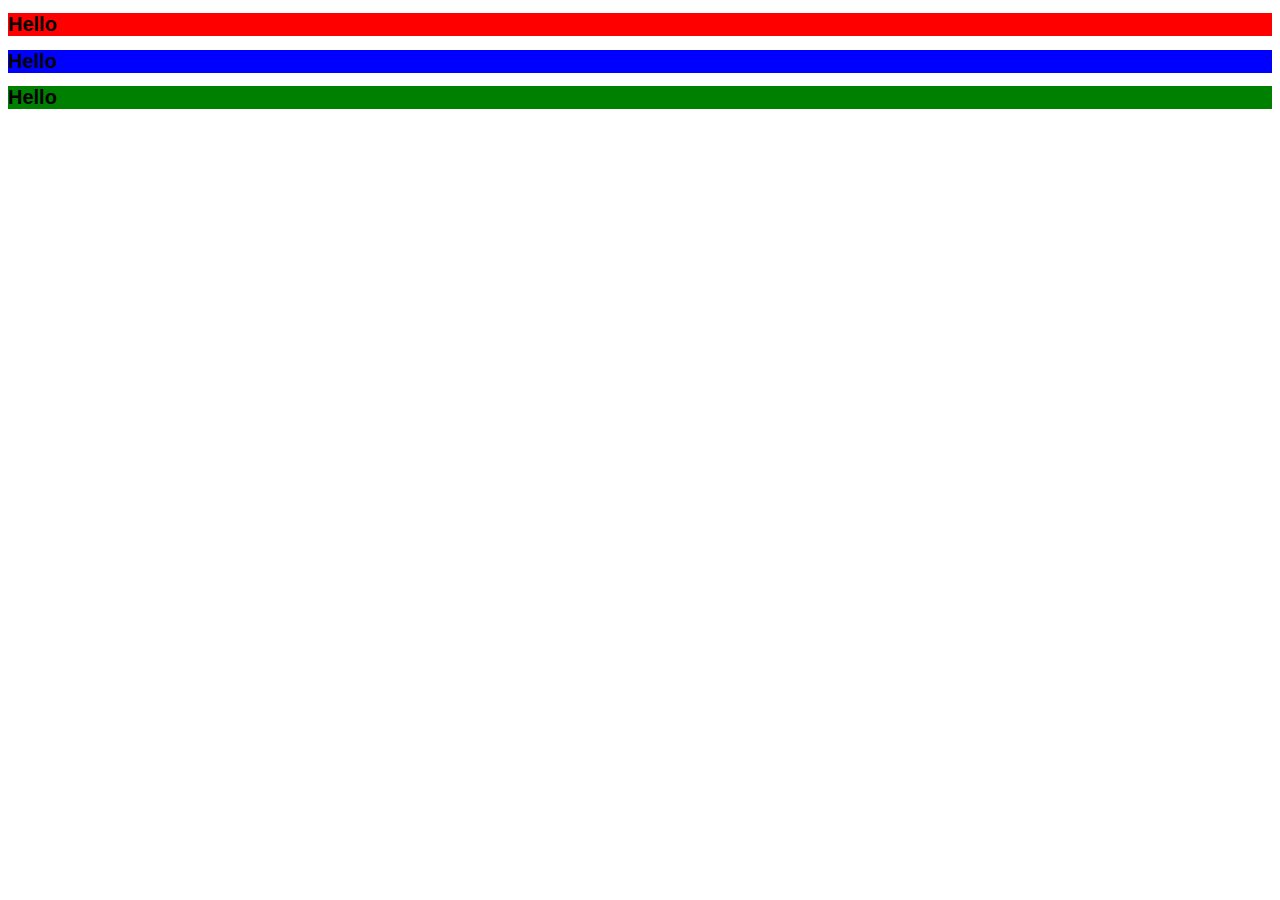
<file: abc.html>
<!DOCTYPE html>
<html lang="en">
<head>
    <meta charset="UTF-8">
    <meta name="viewport" content="width=device-width, initial-scale=1.0">
    <title>Document</title>
    <link rel="stylesheet" href="style.css">
</head>
<body>
    <div id="a">
        <h1>Hello</h1>
    </div>

    <div class="b">
        <h1>Hello</h1>
    </div>

    <div class="c">
        <h1>Hello</h1>
    </div>
</body>
</html>
</file>
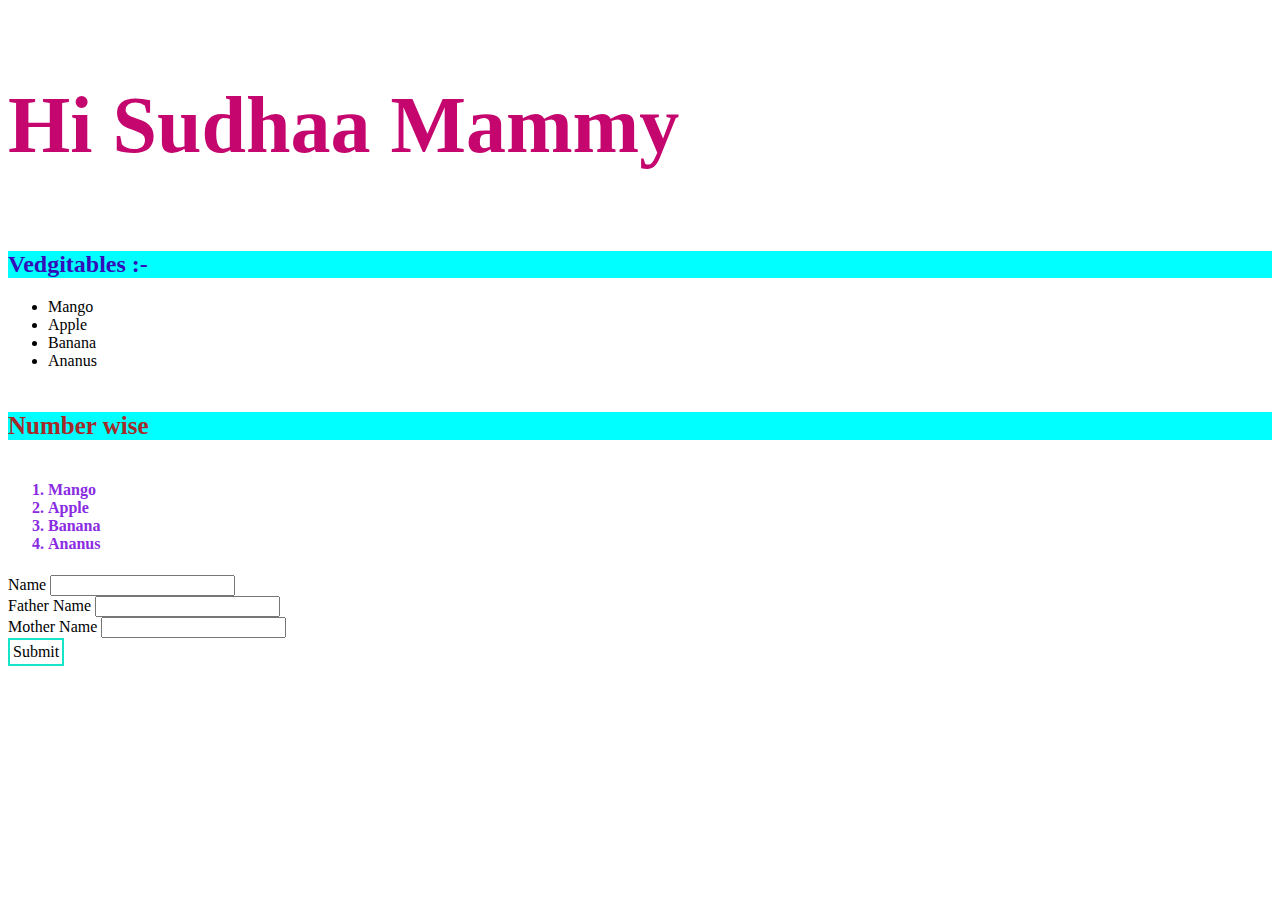
<file: somu.html>
<!DOCTYPE html>
<html lang="en">
<head>
    <meta charset="UTF-8">
    <meta name="viewport" content="width=device-width, initial-scale=1.0">
    <title>Document</title>
</head>
<body>
  <div id="a">
<div>
    <p style="color: rgb(196, 6, 110);font-size: 80px;"><b>Hi Sudhaa Mammy</b> </p>
    <p style="font-size: 30px;"></p>
</div>
</div> 
 <div class="b">
    <h2 style="color: rgb(51, 14, 185);background-color: aqua;">Vedgitables :-</h2>
<ul>
    <li> Mango</li>
    <li> Apple</li>
    <Li> Banana</Li>
    <li> Ananus</li>
</ul>
 </div>
 <h5 style="color: brown;font-size: 25px;background-color: aqua;"> Number wise </h5>
<h4 style="color: blueviolet;">
<div>
<ol type="1">
   <li> Mango</li>
    <li> Apple</li>
    <Li> Banana</Li>
    <li> Ananus</li>
</ol>
</div>
</h4>   
<div>
    <label for=" ">Name</label>
    <input type="text">
    </div>
    <div>
        <label for=" ">Father   Name</label>
        <input type="text">
        </div>
        <div>
            <label for=" ">Mother Name</label>
            <input type="text">
            </div>   
<table style="border: 2px solid;color: rgb(21, 228, 200);">
<tbody>
<tr>
<td style="color: black;"> Submit </td>
</tr>
</tbody>
</table>
</body>
</html>
</file>
<file: style.css>
*{
    font-family: 'segio UI','Segoe UI', Tahoma, Geneva, Verdana, sans-serif;
    font-size: 20px;
}

#a{
    background-color: red;
    
}

.b{
    background-color: blue;
}

.c{
    background-color: green;
}

.c:hover{
    background-color: chocolate;
}
</file>
